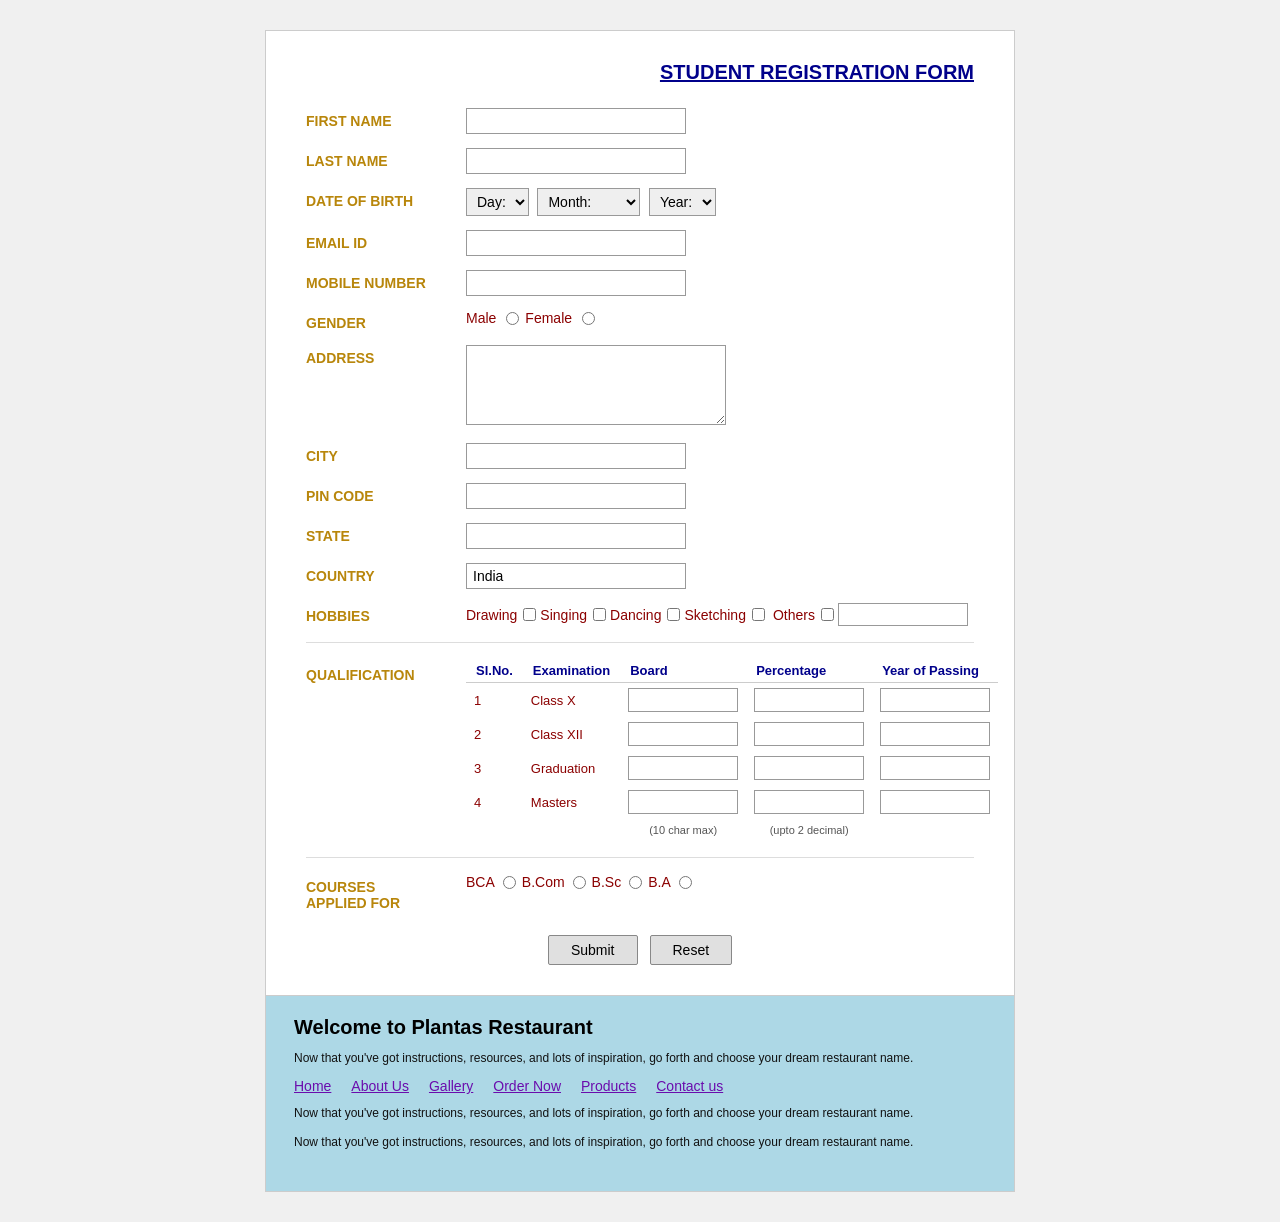
<file: Group 4/Assignment1.html>
<!DOCTYPE html>
<html lang="en">
<head>
  <meta charset="UTF-8" />
  <meta name="viewport" content="width=device-width, initial-scale=1.0"/>
  <title>Student Registration Form</title>
  <link rel="stylesheet" href="Assignment1.css" />
</head>
<body>

  <!-- REGISTRATION FORM -->
  <div class="form-wrapper">
    <h2>STUDENT REGISTRATION FORM</h2>

    <div class="form-row">
      <label>FIRST NAME</label>
      <div class="field"><input type="text" name="firstname" /></div>
    </div>

    <div class="form-row">
      <label>LAST NAME</label>
      <div class="field"><input type="text" name="lastname" /></div>
    </div>

    <div class="form-row">
      <label>DATE OF BIRTH</label>
      <div class="field dob-group">
        <select name="dob_day">
          <option>Day:</option>
          <script>for(let i=1;i<=31;i++) document.write(`<option>${i}</option>`)</script>
        </select>
        <select name="dob_month">
          <option>Month:</option>
          <option>January</option><option>February</option><option>March</option>
          <option>April</option><option>May</option><option>June</option>
          <option>July</option><option>August</option><option>September</option>
          <option>October</option><option>November</option><option>December</option>
        </select>
        <select name="dob_year">
          <option>Year:</option>
          <script>for(let y=2010;y>=1950;y--) document.write(`<option>${y}</option>`)</script>
        </select>
      </div>
    </div>

    <div class="form-row">
      <label>EMAIL ID</label>
      <div class="field"><input type="email" name="email" /></div>
    </div>

    <div class="form-row">
      <label>MOBILE NUMBER</label>
      <div class="field"><input type="text" name="mobile" /></div>
    </div>

    <div class="form-row">
      <label>GENDER</label>
      <div class="field radio-group">
        <label>Male</label><input type="radio" name="gender" value="male" />
        <label>Female</label><input type="radio" name="gender" value="female" />
      </div>
    </div>

    <div class="form-row">
      <label>ADDRESS</label>
      <div class="field"><textarea name="address"></textarea></div>
    </div>

    <div class="form-row">
      <label>CITY</label>
      <div class="field"><input type="text" name="city" /></div>
    </div>

    <div class="form-row">
      <label>PIN CODE</label>
      <div class="field"><input type="text" name="pincode" /></div>
    </div>

    <div class="form-row">
      <label>STATE</label>
      <div class="field"><input type="text" name="state" /></div>
    </div>

    <div class="form-row">
      <label>COUNTRY</label>
      <div class="field"><input type="text" name="country" value="India" /></div>
    </div>

    <div class="form-row">
      <label>HOBBIES</label>
      <div class="field checkbox-group">
        <label>Drawing</label><input type="checkbox" name="hobby" value="Drawing" />
        <label>Singing</label><input type="checkbox" name="hobby" value="Singing" />
        <label>Dancing</label><input type="checkbox" name="hobby" value="Dancing" />
        <label>Sketching</label><input type="checkbox" name="hobby" value="Sketching" />
        <br style="width:100%"/>
        <label>Others</label><input type="checkbox" name="hobby" value="Others" />
        <input type="text" class="others-input" name="other_hobby" />
      </div>
    </div>

    <hr class="section-divider" />

    <div class="form-row" style="align-items:flex-start;">
      <label style="padding-top:8px;">QUALIFICATION</label>
      <div class="field">
        <table class="qual-table">
          <thead>
            <tr>
              <th>Sl.No.</th>
              <th>Examination</th>
              <th>Board</th>
              <th>Percentage</th>
              <th>Year of Passing</th>
            </tr>
          </thead>
          <tbody>
            <tr>
              <td>1</td><td>Class X</td>
              <td><input type="text" maxlength="10" /></td>
              <td><input type="text" /></td>
              <td><input type="text" /></td>
            </tr>
            <tr>
              <td>2</td><td>Class XII</td>
              <td><input type="text" maxlength="10" /></td>
              <td><input type="text" /></td>
              <td><input type="text" /></td>
            </tr>
            <tr>
              <td>3</td><td>Graduation</td>
              <td><input type="text" maxlength="10" /></td>
              <td><input type="text" /></td>
              <td><input type="text" /></td>
            </tr>
            <tr>
              <td>4</td><td>Masters</td>
              <td><input type="text" maxlength="10" /></td>
              <td><input type="text" /></td>
              <td><input type="text" /></td>
            </tr>
            <tr>
              <td></td><td></td>
              <td class="hint">(10 char max)</td>
              <td class="hint">(upto 2 decimal)</td>
              <td></td>
            </tr>
          </tbody>
        </table>
      </div>
    </div>

    <hr class="section-divider" />

    <div class="form-row">
      <label>COURSES<br/>APPLIED FOR</label>
      <div class="field courses-group">
        <span>BCA</span><input type="radio" name="course" value="BCA" />
        <span>B.Com</span><input type="radio" name="course" value="BCom" />
        <span>B.Sc</span><input type="radio" name="course" value="BSc" />
        <span>B.A</span><input type="radio" name="course" value="BA" />
      </div>
    </div>

    <div class="btn-row">
      <button type="submit">Submit</button>
      <button type="reset">Reset</button>
    </div>
  </div>

  <!-- PLANTAS RESTAURANT FOOTER (Image 3) -->
  <div class="plantas-footer">
    <h3>Welcome to Plantas Restaurant</h3>
    <p>Now that you've got instructions, resources, and lots of inspiration, go forth and choose your dream restaurant name.</p>
    <div class="nav-links">
      <a href="#">Home</a>
      <a href="#">About Us</a>
      <a href="#">Gallery</a>
      <a href="#">Order Now</a>
      <a href="#">Products</a>
      <a href="#">Contact us</a>
    </div>
    <p>Now that you've got instructions, resources, and lots of inspiration, go forth and choose your dream restaurant name.</p>
    <p>Now that you've got instructions, resources, and lots of inspiration, go forth and choose your dream restaurant name.</p>
  </div>

</body>
</html>
</file>
<file: Group 4/Assignment1.css>
* { margin: 0; padding: 0; box-sizing: border-box; }

    body {
      font-family: Arial, sans-serif;
      background: #f0f0f0;
      display: flex;
      flex-direction: column;
      align-items: center;
      min-height: 100vh;
    }

    .form-wrapper {
      background: #fff;
      padding: 30px 40px;
      width: 100%;
      max-width: 750px;
      border: 1px solid #ccc;
      margin: 30px 10px 0;
    }

    h2 {
      text-align: right;
      color: #00008B;
      font-size: 20px;
      margin-bottom: 24px;
      font-weight: bold;
      text-decoration: underline;
    }

    .form-row {
      display: flex;
      align-items: flex-start;
      margin-bottom: 14px;
    }

    .form-row > label {
      width: 160px;
      min-width: 160px;
      color: #B8860B;
      font-weight: bold;
      font-size: 14px;
      padding-top: 5px;
    }

    .form-row .field { flex: 1; }

    input[type="text"],
    input[type="email"] {
      width: 220px;
      padding: 4px 6px;
      border: 1px solid #999;
      font-size: 14px;
    }

    textarea {
      width: 260px;
      height: 80px;
      padding: 4px 6px;
      border: 1px solid #999;
      font-size: 14px;
      resize: vertical;
    }

    .dob-group select {
      padding: 4px 6px;
      border: 1px solid #999;
      font-size: 14px;
      margin-right: 4px;
    }

    .radio-group { display: flex; align-items: center; gap: 6px; flex-wrap: wrap; }
    .radio-group label {
      color: #8B0000; font-weight: normal; font-size: 14px;
      margin-right: 4px; width: auto; min-width: unset;
    }

    .checkbox-group { display: flex; align-items: center; gap: 4px; flex-wrap: wrap; }
    .checkbox-group label {
      color: #8B0000; font-weight: normal; font-size: 14px;
      margin-right: 2px; width: auto; min-width: unset;
    }
    .checkbox-group .others-input {
      width: 130px; padding: 3px 5px; border: 1px solid #999; font-size: 13px;
    }

    .qual-table { border-collapse: collapse; font-size: 13px; }
    .qual-table th {
      color: #00008B; font-weight: bold; padding: 4px 10px;
      text-align: left; border-bottom: 1px solid #ccc;
    }
    .qual-table td { padding: 5px 8px; color: #8B0000; }
    .qual-table td input[type="text"] { width: 110px; padding: 3px 5px; }
    .qual-table .hint { font-size: 11px; color: #555; text-align: center; }

    .section-divider { border: none; border-top: 1px solid #ddd; margin: 16px 0; }

    .courses-group { display: flex; align-items: center; gap: 6px; flex-wrap: wrap; }
    .courses-group span { color: #8B0000; font-size: 14px; margin-right: 2px; }

    .btn-row { display: flex; justify-content: center; gap: 12px; margin-top: 24px; }
    .btn-row button {
      padding: 6px 22px; font-size: 14px; cursor: pointer;
      background: #e0e0e0; border: 1px solid #888; border-radius: 2px;
    }
    .btn-row button:hover { background: #c8c8c8; }

    /* ===== PLANTAS RESTAURANT FOOTER ===== */
    .plantas-footer {
      background: #add8e6;
      width: 100%;
      max-width: 750px;
      padding: 20px 28px 28px;
      margin: 0 10px 30px;
      border: 1px solid #ccc;
      border-top: none;
    }

    .plantas-footer h3 {
      font-size: 20px;
      font-weight: bold;
      color: #000;
      margin-bottom: 10px;
    }

    .plantas-footer p {
      font-size: 12px;
      color: #111;
      margin-bottom: 10px;
      line-height: 1.6;
    }

    .plantas-footer .nav-links {
      display: flex;
      gap: 20px;
      margin: 10px 0;
      flex-wrap: wrap;
    }

    .plantas-footer .nav-links a {
      color: #6a0dad;
      font-size: 14px;
      text-decoration: underline;
    }

    .plantas-footer .nav-links a:hover { color: #3a006a; }
</file>
